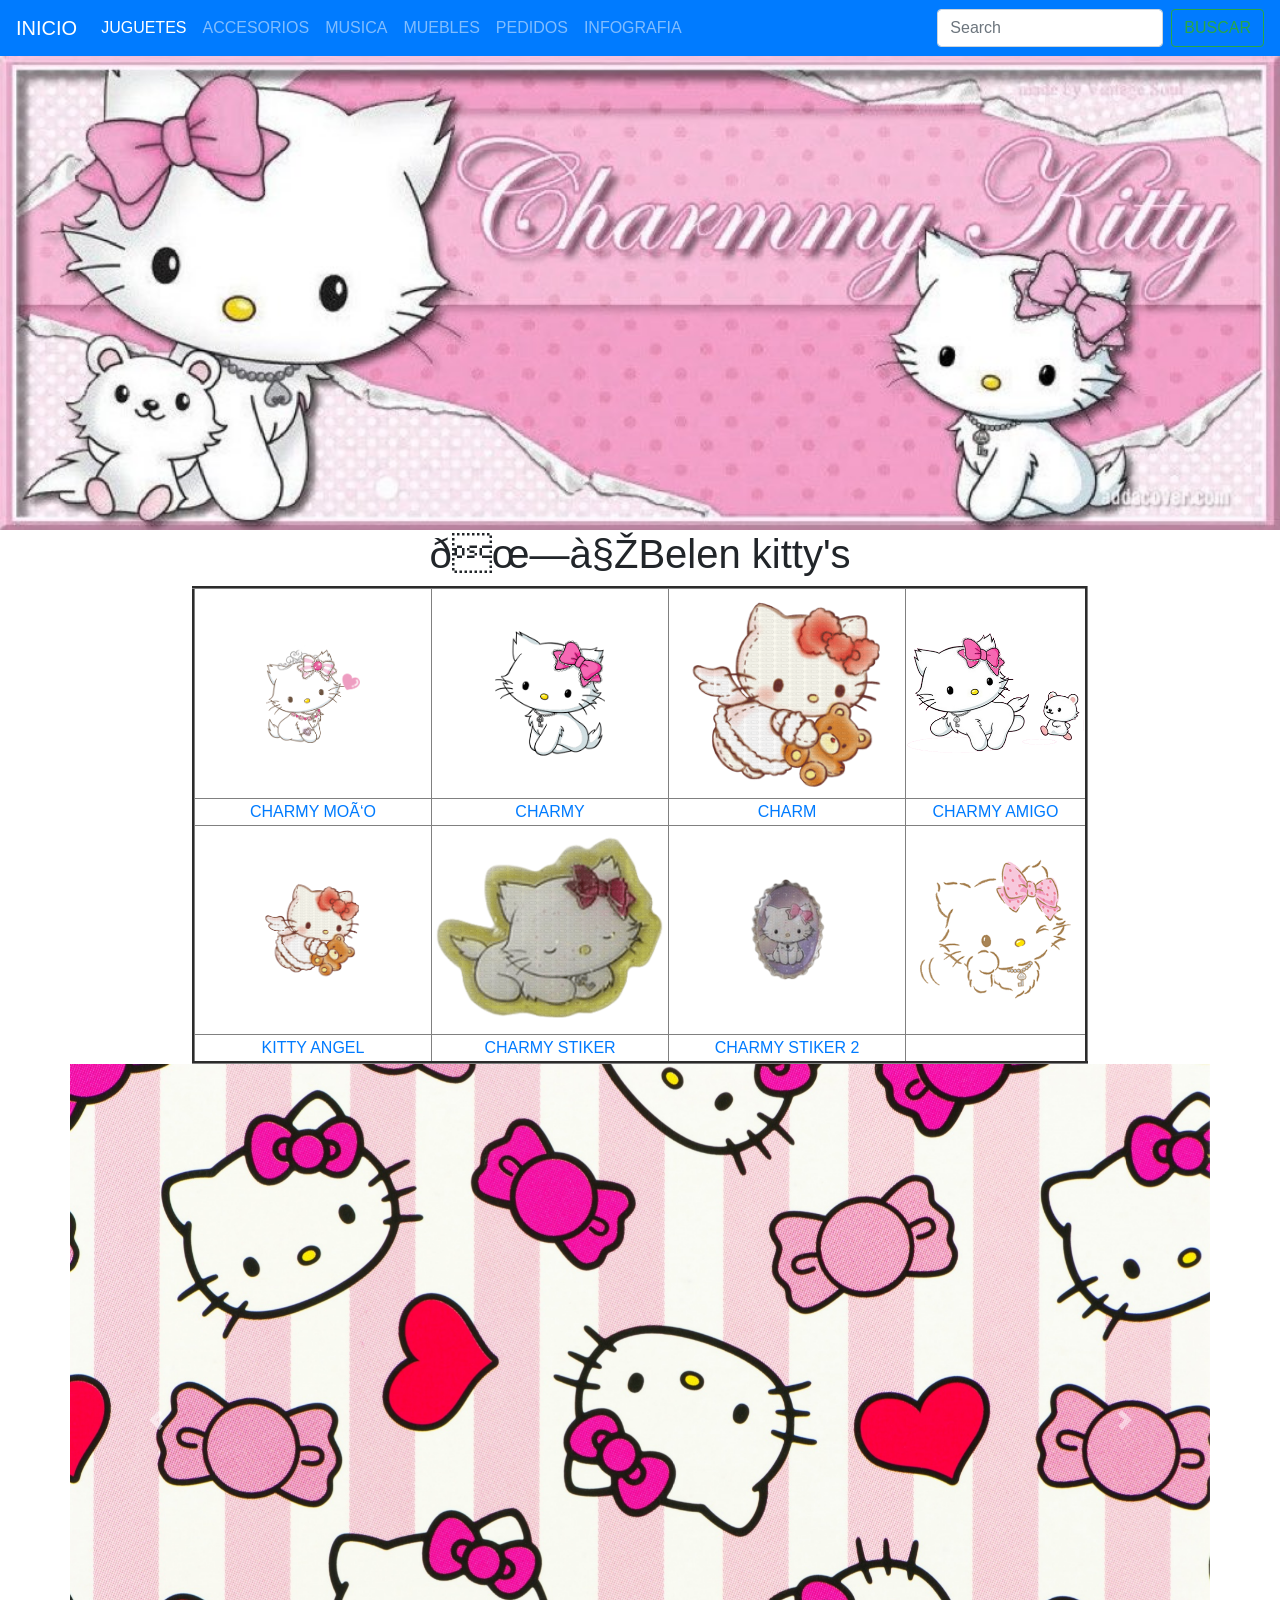
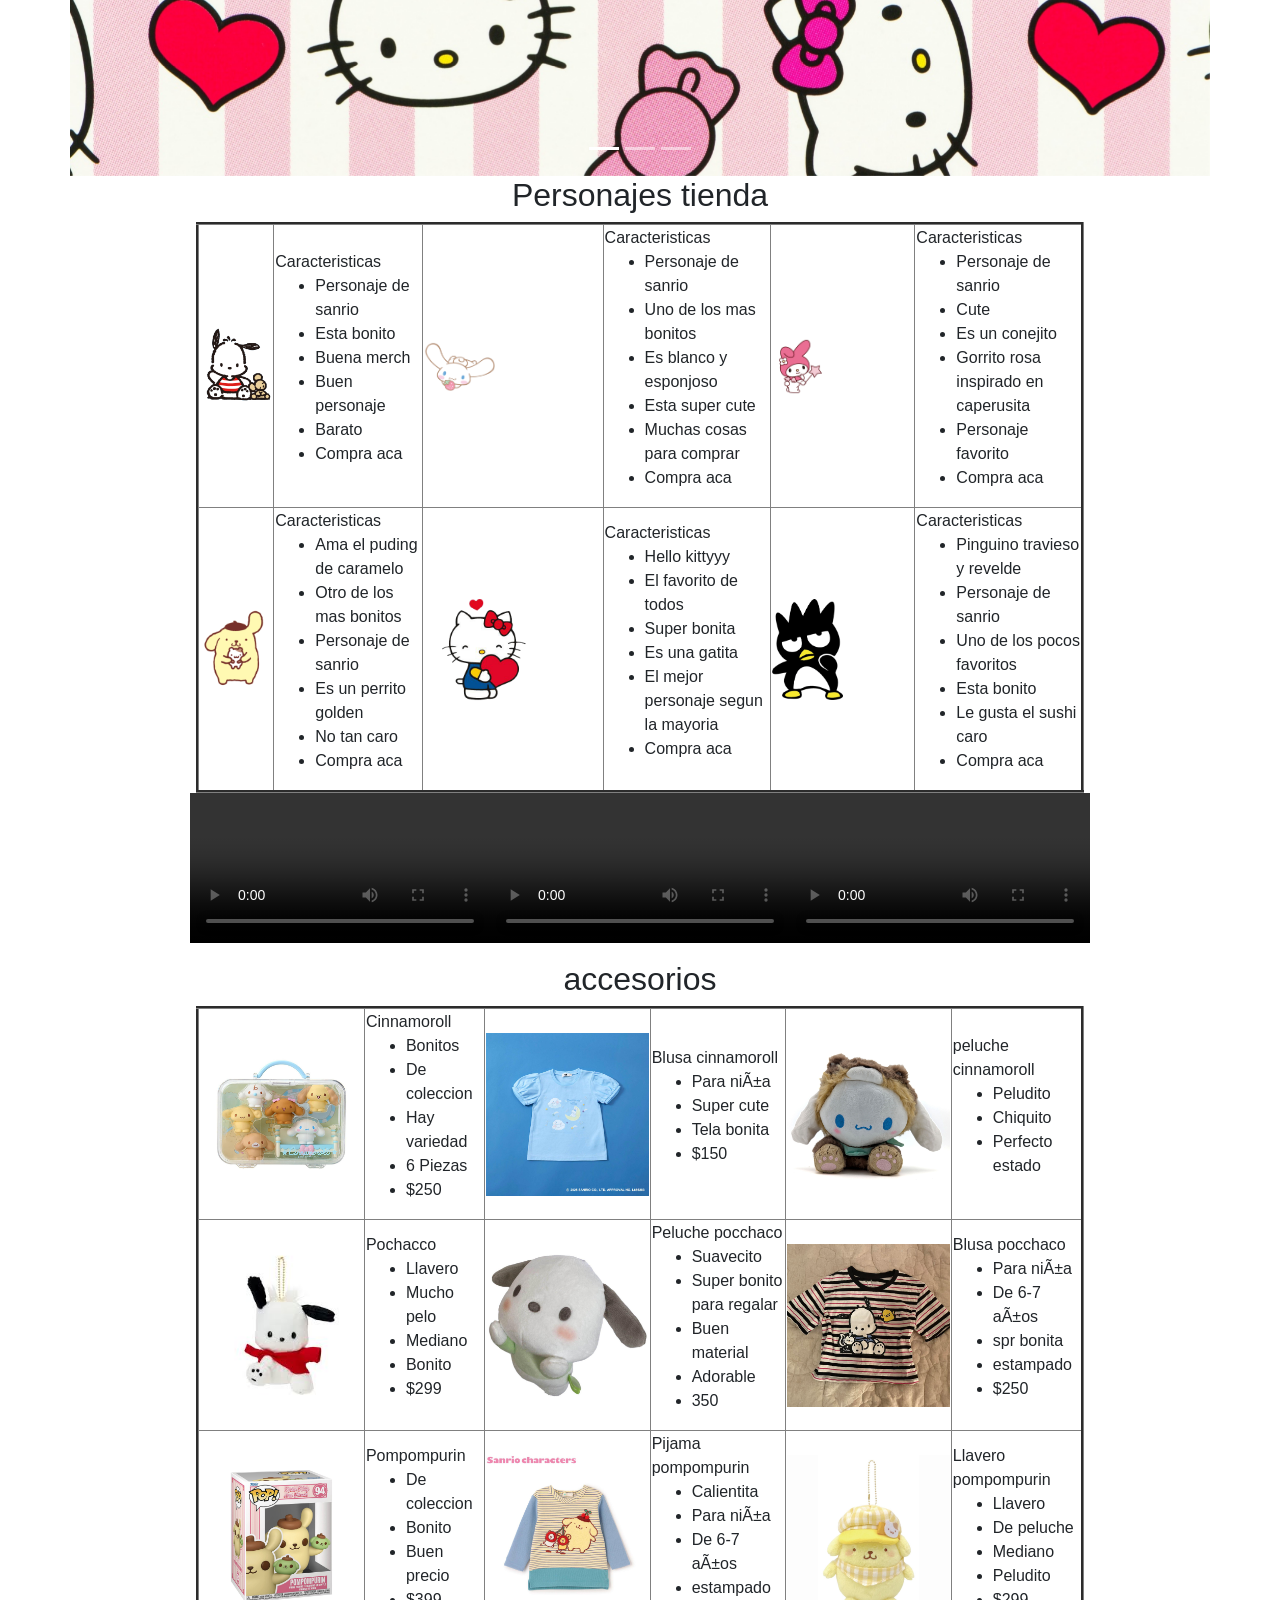
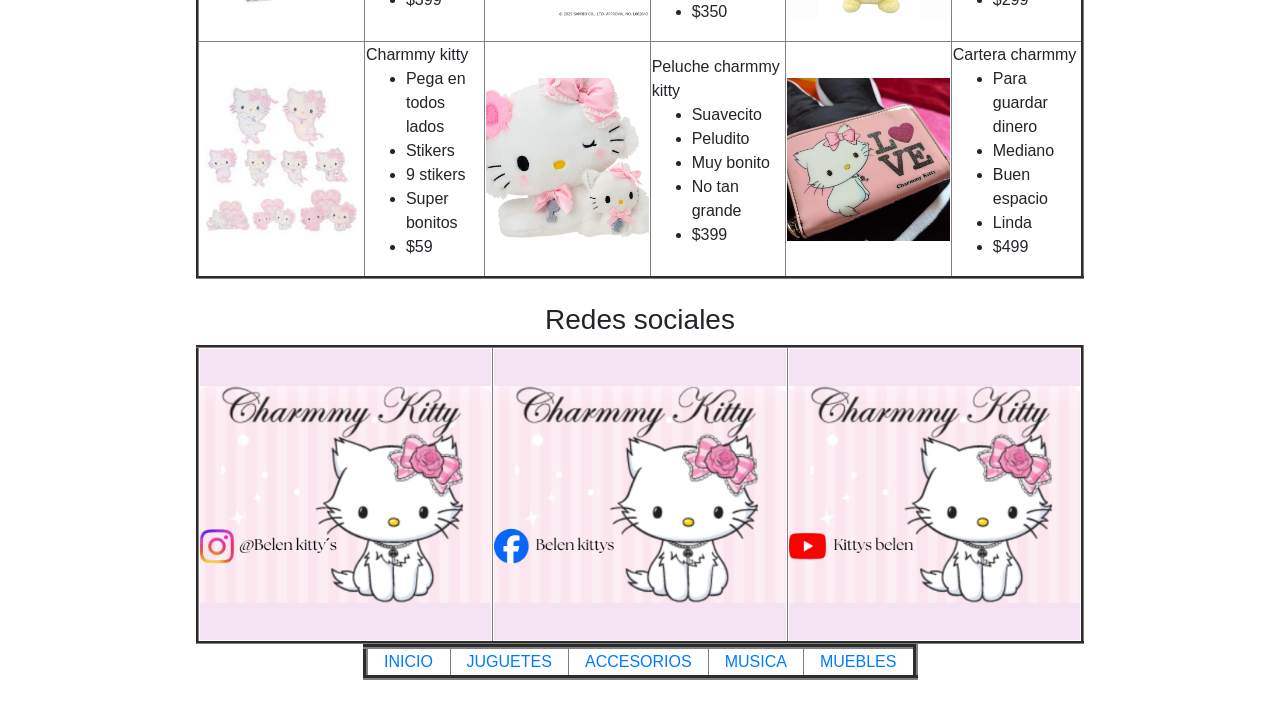
<file: index.html>
<!DOCTYPE html>
<html>
<head>
<title>Página Principal</title>
<link crossorigin="anonymous" href="https://stackpath.bootstrapcdn.com/bootstrap/4.4.1/css/bootstrap.min.css" integrity="sha384-Vkoo8x4CGsO3+Hhxv8T/Q5PaXtkKtu6ug5TOeNV6gBiFeWPGFN9MuhOf23Q9Ifjh" rel="stylesheet"/>
</head>
<body bgcolor="#F2E4EE" text="#D45DB2">
<nav class="navbar navbar-expand-lg navbar-dark bg-primary">
<a class="navbar-brand" href="index.html">INICIO</a>
<button aria-controls="navbarTogglerDemo02" aria-expanded="false" aria-label="Toggle navigation" class="navbar-toggler" data-target="#navbarTogglerDemo02" data-toggle="collapse" type="button">
<span class="navbar-toggler-icon"></span>
</button>
<div class="collapse navbar-collapse" id="navbarTogglerDemo02">
<ul class="navbar-nav mr-auto mt-2 mt-lg-0">
<li class="nav-item active">
<a class="nav-link" href="belenpag2.html">JUGUETES<span class="sr-only">(current)</span></a>
</li>
<li class="nav-item">
<a class="nav-link" href="belenpag3.html" tabindex="-1">ACCESORIOS</a>
</li>
<li class="nav-item">
<a class="nav-link" href="belenpag4.html" tabindex="-1">MUSICA</a>
</li>
<li class="nav-item">
<a class="nav-link" href="belenpag5.html" tabindex="-1">MUEBLES</a>
</li>
<li class="nav-item">
<a class="nav-link" href="Pedidos.html" tabindex="-1">PEDIDOS</a>
</li>
<li class="nav-item">
<a class="nav-link" href="BIOGRAFIA.html" tabindex="-1">INFOGRAFIA</a>
</li>
</ul>
<form class="form-inline my-2 my-lg-0">
<input class="form-control mr-sm-2" placeholder="Search" type="search"/>
<button class="btn btn-outline-success my-2 my-sm-0" type="submit">BUSCAR</button>
</form>
</div>
</nav>
<img align="MIDDLE" src="imagenes/banner.jpg" width="100%"/>
<h1 align="center">𝜗ৎBelen kitty's</h1>
<table align="center" border="3" width="70%">
<tr align="center">
<td><img src="imagenes/1.png" width="40%"/></td>
<td><img src="imagenes/2.png" width="50%"/></td>
<td><img src="imagenes/5.png" width="100%"/></td>
<td><img src="imagenes/4.png" width="100%"/></td>
</tr>
<tr align="center">
<td><a href="https://hellokitty.fandom.com/wiki/Charmmy_Kitty">CHARMY MOÑO</a><br/></td>
<td><a href="https://www.sanrio.com/collections/charmmy-kitty?srsltid=AfmBOoozWZD7r4HVa9t6Nlf4AFxfXhh6n1Ut1vNVABILTHOahBN1a3eO">CHARMY</a><br/></td>
<td><a href="https://es.wikipedia.org/wiki/Sanrio">CHARM</a><br/></td>
<td><a href="https://www.kawaii-limited.com/characters/charmmy-kitty">CHARMY AMIGO</a><br/></td>
</tr>
<tr align="center">
<td><img src="imagenes/5.png" width="50%"/></td>
<td><img height="40%" src="imagenes/6.png" width="100%"/></td>
<td><img src="imagenes/7.png" width="50%"/></td>
<td><img height="50%" src="imagenes/8.png" width="100%"/></td>
</tr>
<tr align="center">
<td><a href="https/www.sanrio.com/?srsltid=AfmBOooUIPTW45kMPkufbDUDHPlMR-BgNqu-3WZu9nBc5vIupoCgKsAY">KITTY ANGEL</a><br/></td>
<td><a href="https://www.sanrio.com.br/mx">CHARMY STIKER</a><br/></td>
<td><a href="https://www.miniso.com.mx/sanrio-hello-kitty">CHARMY STIKER 2</a><br/></td>
</tr></table></body>
</html>

<div class="container">
<div class="row">
<div class="carousel slide" data-ride="carousel" id="carouselExampleCaptions">
<ol class="carousel-indicators">
<li class="active" data-slide-to="0" data-target="#carouselExampleCaptions"></li>
<li data-slide-to="1" data-target="#carouselExampleCaptions"></li>
<li data-slide-to="2" data-target="#carouselExampleCaptions"></li>
</ol>
<div class="carousel-inner">
<div class="carousel-item active">
<img alt="..." class="d-block w-100" src="imagenes/foto1.jpg"/>
<div class="carousel-caption d-none d-md-block">
</div>
</div>
<div class="carousel-item">
<img alt="..." class="d-block w-100" src="imagenes/foto2.jpg"/>
<div class="carousel-caption d-none d-md-block">
</div>
</div>
<div class="carousel-item">
<img alt="..." class="d-block w-100" src="imagenes/foto3.jpg"/>
<div class="carousel-caption d-none d-md-block">
</div>
</div>
</div>
<a class="carousel-control-prev" data-slide="prev" href="#carouselExampleCaptions" role="button">
<span aria-hidden="true" class="carousel-control-prev-icon"></span>
<span class="sr-only">Previous</span>
</a>
<a class="carousel-control-next" data-slide="next" href="#carouselExampleCaptions" role="button">
<span aria-hidden="true" class="carousel-control-next-icon"></span>
<span class="sr-only">Next</span>
</a>
</div>
</div>
</div>
<div class="container">

<h2 align="center">Personajes tienda</h2>
<table align="center" border="3" width="80%">
<tr>
<td><img src="imagenes/9.png" width="100%"/></td>
<td>Caracteristicas
            <ul>
<li>Personaje de sanrio</li>
<li>Esta bonito</li>
<li>Buena merch</li>
<li>Buen personaje</li>
<li>Barato</li>
<li>Compra aca</li>
</ul>
</td>
<td><img src="imagenes/10.png" width="40%"/></td>
<td>Caracteristicas
            <ul>
<li>Personaje de sanrio</li>
<li>Uno de los mas bonitos</li>
<li>Es blanco y esponjoso</li>
<li>Esta super cute</li>
<li>Muchas cosas para comprar</li>
<li>Compra aca</li>
</ul>
</td>
<td><img src="imagenes/11.png" width="40%"/></td>
<td>Caracteristicas
            <ul>
<li>Personaje de sanrio</li>
<li>Cute</li>
<li>Es un conejito</li>
<li>Gorrito rosa inspirado en caperusita</li>
<li>Personaje favorito</li>
<li>Compra aca</li>
</ul>
</td>
</tr>
<tr>
<td><img src="imagenes/12.png" width="100%"/></td>
<td>Caracteristicas
            <ul>
<li>Ama el puding de caramelo</li>
<li>Otro de los mas bonitos</li>
<li>Personaje de sanrio</li>
<li>Es un perrito golden</li>
<li>No tan caro</li>
<li>Compra aca</li>
</ul>
</td>
<td><img src="imagenes/13.png" width="60%"/></td>
<td>Caracteristicas
            <ul>
<li>Hello kittyyy</li>
<li>El favorito de todos</li>
<li>Super bonita</li>
<li>Es una gatita</li>
<li>El mejor personaje segun la mayoria</li>
<li>Compra aca</li>
</ul>
</td>
<td><img src="imagenes/14.png" width="50%"/></td>
<td>Caracteristicas
            <ul>
<li>Pinguino travieso y revelde</li>
<li>Personaje de sanrio</li>
<li>Uno de los pocos favoritos</li>
<li>Esta bonito</li>
<li>Le gusta el sushi caro</li>
<li>Compra aca</li>
</ul>
</td>
</tr>
</table>
<h2 align="center">
<table align="center" border="3" width="80%">
<tr>
<video autoplay="" controls="" loop="" src="https://youtu.be/BSKMDCWa4zQ?si=DYqke9y5-xp6IQlh"></video>
<video autoplay="" controls="" loop="" src="https://youtu.be/5MIr4iqGcNw?si=4f85sB0sq1TS5FWn"></video>
<video autoplay="" controls="" loop="" src="https://youtu.be/UpnJv2K0alw?si=7wPwLSb2kv206qhi"></video>
</tr></table>

<h2 align="center">accesorios</h2>
<table align="center" border="3" width="80%">
<tr>
<td><img src="imagenes/29.jpg" width="100%"/></td>
<td> Cinnamoroll
         <ul>
<li>Bonitos</li>
<li>De coleccion</li>
<li>Hay variedad</li>
<li>6 Piezas</li>
<li>$250</li>
</ul>
</td>
<td><img src="imagenes/30.jpg" width="100%"/></td>
<td>Blusa cinnamoroll
         <ul>
<li>Para niña</li>
<li>Super cute</li>
<li>Tela bonita</li>
<li>$150</li>
</ul>
</td>
<td><img src="imagenes/31.jpg" width="100%"/></td>
<td>peluche cinnamoroll
         <ul>
<li>Peludito</li>
<li>Chiquito</li>
<li>Perfecto estado</li>
</ul>
</td>
</tr>
<tr>
<td><img src="imagenes/32.jpg" width="100%"/></td>
<td>Pochacco
        <ul>
<li>Llavero</li>
<li>Mucho pelo</li>
<li>Mediano</li>
<li>Bonito</li>
<li>$299</li>
</ul>
</td>
<td><img src="imagenes/33.jpg" width="100%"/></td>
<td>Peluche pocchaco
        <ul>
<li>Suavecito</li>
<li>Super bonito para regalar</li>
<li>Buen material</li>
<li>Adorable</li>
<li>350</li>
</ul>
</td>
<td><img src="imagenes/34.jpg" width="100%"/></td>
<td>Blusa pocchaco
        <ul>
<li>Para niña</li>
<li>De 6-7 años</li>
<li>spr bonita</li>
<li>estampado</li>
<li>$250</li>
</ul>
</td>
</tr>
<tr>
<td><img src="imagenes/35.jpg" width="100%"/></td>
<td>Pompompurin
        <ul>
<li>De coleccion</li>
<li>Bonito</li>
<li>Buen precio</li>
<li>$399</li>
</ul>
</td>
<td><img src="imagenes/36.jpg" width="100%"/></td>
<td>Pijama pompompurin
        <ul>
<li>Calientita</li>
<li>Para niña</li>
<li>De 6-7 años</li>
<li>estampado</li>
<li>$350</li>
</ul>
</td>
<td><img src="imagenes/37.jpg" width="100%"/></td>
<td>Llavero pompompurin
        <ul>
<li>Llavero</li>
<li>De peluche</li>
<li>Mediano</li>
<li>Peludito</li>
<li>$299</li>
</ul>
</td>
</tr>
<tr>
<td><img src="imagenes/38.jpg" width="100%"/></td>
<td>Charmmy kitty
        <ul>
<li>Pega en todos lados</li>
<li>Stikers</li>
<li>9 stikers</li>
<li>Super bonitos</li>
<li>$59</li>
</ul>
</td>
<td><img src="imagenes/39.jpg" width="100%"/></td>
<td>Peluche charmmy kitty
        <ul>
<li>Suavecito</li>
<li>Peludito</li>
<li>Muy bonito</li>
<li>No tan grande</li>
<li>$399</li>
</ul></td>
<td><img src="imagenes/40.jpg" width="100%"/></td>
<td>Cartera charmmy
        <ul>
<li>Para guardar dinero</li>
<li>Mediano</li>
<li>Buen espacio</li>
<li>Linda</li>
<li>$499</li>
</ul>
</td>
</tr>
</table><br/>
<h3 align="center"> Redes sociales </h3>
<table align="center" border="3" width="80%">
<tr>
<td><a href="https://www.instagram.com/hellokitty/"><img src="imagenes/ig kkitty.jpg" width="100%"/></a></td>
<td><a href="https://www.facebook.com/HelloKittyMexico/?locale=es_LA"><img src="imagenes/fb k.jpg" width="100%"/></a></td>
<td><a href="https://www.youtube.com/@HelloKittyandFriends"><img src="imagenes/yt k.jpg" width="100%"/></a></td>
</tr>
</table>
<script crossorigin="anonymous" integrity="sha384-J6qa4849blE2+poT4WnyKhv5vZF5SrPo0iEjwBvKU7imGFAV0wwj1yYfoRSJoZ+n" src="https://code.jquery.com/jquery-3.4.1.slim.min.js"></script>
<script crossorigin="anonymous" integrity="sha384-Q6E9RHvbIyZFJoft+2mJbHaEWldlvI9IOYy5n3zV9zzTtmI3UksdQRVvoxMfooAo" src="https://cdn.jsdelivr.net/npm/popper.js@1.16.0/dist/umd/popper.min.js"></script>
<script crossorigin="anonymous" integrity="sha384-wfSDF2E50Y2D1uUdj0O3uMBJnjuUD4Ih7YwaYd1iqfktj0Uod8GCExl3Og8ifwB6" src="https://stackpath.bootstrapcdn.com/bootstrap/4.4.1/js/bootstrap.min.js"></script>
<table align="center" border="5" width="50%">
<tr align="center">
<td width="10%"><a href="index.html">INICIO</a></td>
<td width="10%"><a href="belenpag2.html">JUGUETES</a></td>
<td width="10%"><a href="belenpag3.html">ACCESORIOS</a></td>
<td width="10%"><a href="belenpag4.html">MUSICA</a></td>
<td width="10%"><a href="belenpag5.html">MUEBLES</a></td>
</tr>
</table><br/>


</div>
</file>
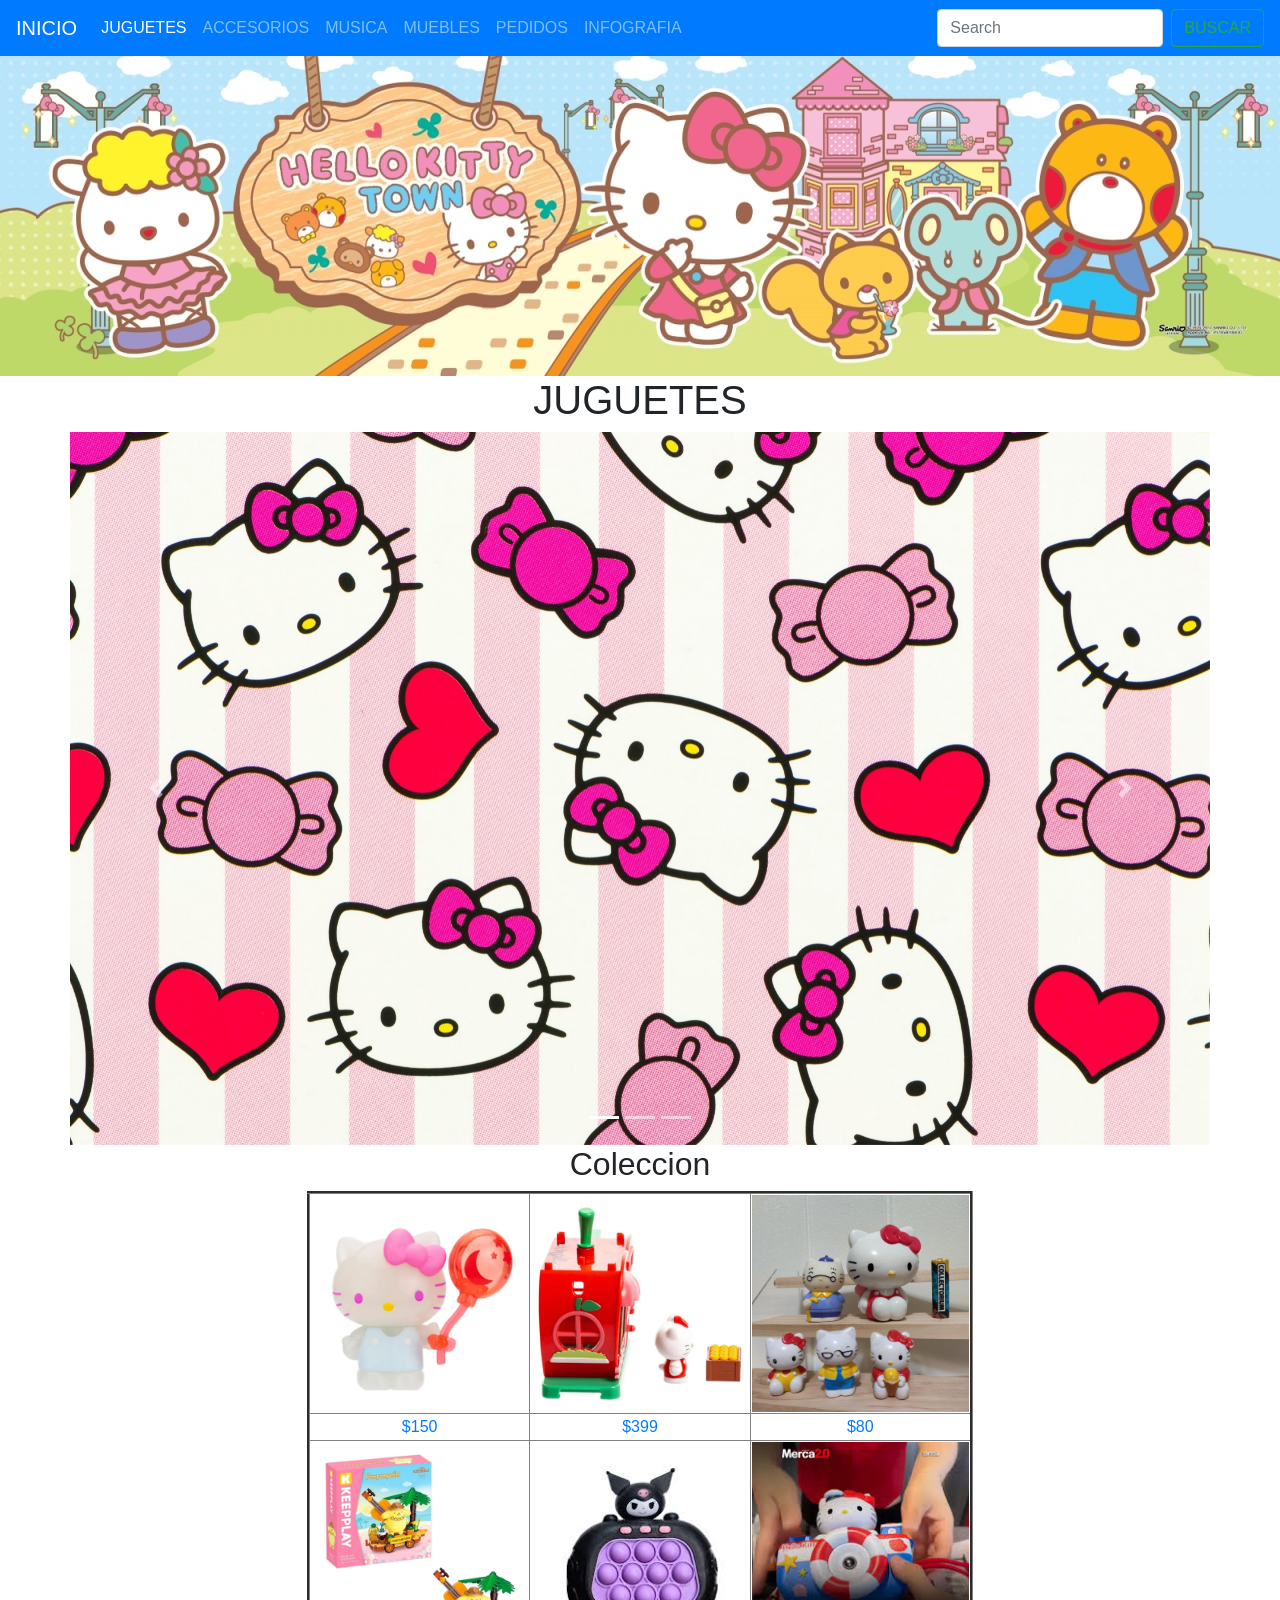
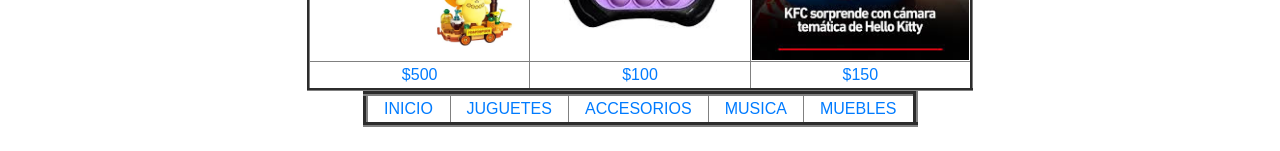
<file: belenpag2.html>
<!DOCTYPE html>
<!DOCTYPE html>

<html>
<head>
<title>belenpag2</title>
<link crossorigin="anonymous" href="https://stackpath.bootstrapcdn.com/bootstrap/4.4.1/css/bootstrap.min.css" integrity="sha384-Vkoo8x4CGsO3+Hhxv8T/Q5PaXtkKtu6ug5TOeNV6gBiFeWPGFN9MuhOf23Q9Ifjh" rel="stylesheet"/>
</head>
<body>
<nav class="navbar navbar-expand-lg navbar-dark bg-primary">
<a class="navbar-brand" href="index.html">INICIO</a>
<button aria-controls="navbarTogglerDemo02" aria-expanded="false" aria-label="Toggle navigation" class="navbar-toggler" data-target="#navbarTogglerDemo02" data-toggle="collapse" type="button">
<span class="navbar-toggler-icon"></span>
</button>
<div class="collapse navbar-collapse" id="navbarTogglerDemo02">
<ul class="navbar-nav mr-auto mt-2 mt-lg-0">
<li class="nav-item active">
<a class="nav-link" href="belenpag2.html">JUGUETES<span class="sr-only">(current)</span></a>
</li>
<li class="nav-item">
<a class="nav-link" href="belenpag3.html" tabindex="-1">ACCESORIOS</a>
</li>
<li class="nav-item">
<a class="nav-link" href="belenpag4.html" tabindex="-1">MUSICA</a>
</li>
<li class="nav-item">
<a class="nav-link" href="belenpag5.html" tabindex="-1">MUEBLES</a>
</li>
<li class="nav-item">
<a class="nav-link" href="Pedidos.html" tabindex="-1">PEDIDOS</a>
</li>
<li class="nav-item">
<a class="nav-link" href="BIOGRAFIA.html" tabindex="-1">INFOGRAFIA</a>
</li>
</ul>
<form class="form-inline my-2 my-lg-0">
<input class="form-control mr-sm-2" placeholder="Search" type="search"/>
<button class="btn btn-outline-success my-2 my-sm-0" type="submit">BUSCAR</button>
</form>
</div>
</nav>
<img align="MIDDLE" src="imagenes/banner2.jpg" width="100%"/>
<h1 align="center">JUGUETES</h1>
<script crossorigin="anonymous" integrity="sha384-J6qa4849blE2+poT4WnyKhv5vZF5SrPo0iEjwBvKU7imGFAV0wwj1yYfoRSJoZ+n" src="https://code.jquery.com/jquery-3.4.1.slim.min.js"></script>
<script crossorigin="anonymous" integrity="sha384-Q6E9RHvbIyZFJoft+2mJbHaEWldlvI9IOYy5n3zV9zzTtmI3UksdQRVvoxMfooAo" src="https://cdn.jsdelivr.net/npm/popper.js@1.16.0/dist/umd/popper.min.js"></script>
<script crossorigin="anonymous" integrity="sha384-wfSDF2E50Y2D1uUdj0O3uMBJnjuUD4Ih7YwaYd1iqfktj0Uod8GCExl3Og8ifwB6" src="https://stackpath.bootstrapcdn.com/bootstrap/4.4.1/js/bootstrap.min.js"></script>
<div class="container">
<div class="row">
<div class="carousel slide" data-ride="carousel" id="carouselExampleCaptions">
<ol class="carousel-indicators">
<li class="active" data-slide-to="0" data-target="#carouselExampleCaptions"></li>
<li data-slide-to="1" data-target="#carouselExampleCaptions"></li>
<li data-slide-to="2" data-target="#carouselExampleCaptions"></li>
</ol>
<div class="carousel-inner">
<div class="carousel-item active">
<img alt="..." class="d-block w-100" src="imagenes/foto1.jpg"/>
<div class="carousel-caption d-none d-md-block">
</div>
</div>
<div class="carousel-item">
<img alt="..." class="d-block w-100" src="imagenes/foto2.jpg"/>
<div class="carousel-caption d-none d-md-block">
</div>
</div>
<div class="carousel-item">
<img alt="..." class="d-block w-100" src="imagenes/foto3.jpg"/>
<div class="carousel-caption d-none d-md-block">
</div>
</div>
</div>
<a class="carousel-control-prev" data-slide="prev" href="#carouselExampleCaptions" role="button">
<span aria-hidden="true" class="carousel-control-prev-icon"></span>
<span class="sr-only">Previous</span>
</a>
<a class="carousel-control-next" data-slide="next" href="#carouselExampleCaptions" role="button">
<span aria-hidden="true" class="carousel-control-next-icon"></span>
<span class="sr-only">Next</span>
</a>
</div>
</div>
</div>
<div class="container">

<h2 align="center">Coleccion</h2>
<table align="center" border="3" width="60%">
<tr>
<td><img src="imagenes/juguete1.jpg" width="100%"/></td>
<td><img src="imagenes/juguete2.jpg" width="100%"/></td>
<td><img src="imagenes/juguete3.jpg" width="100%"/></td>
<tr align="center">
<td><a href="">$150</a><br/></td>
<td><a href="">$399</a><br/></td>
<td><a href="">$80</a><br/></td>
</tr>
<tr>
<td><img src="imagenes/juguete4.jpg" width="100%"/></td>
<td><img src="imagenes/juguete5.jpg" width="100%"/></td>
<td><img src="imagenes/juguete6.jpg" width="100%"/></td>
<tr align="center">
<td><a href="">$500</a><br/></td>
<td><a href="">$100</a><br/></td>
<td><a href="">$150</a><br/></td>
</tr>
</tr>
</tr></table>
<table align="center" border="5" width="50%">
<tr align="center">
<td width="10%"><a href="index.html">INICIO</a></td>
<td width="10%"><a href="belenpag2.html">JUGUETES</a></td>
<td width="10%"><a href="belenpag3.html">ACCESORIOS</a></td>
<td width="10%"><a href="belenpag4.html">MUSICA</a></td>
<td width="10%"><a href="belenpag5.html">MUEBLES</a></td>
</tr>
</table><br/>
</div></body>
</html>
</file>
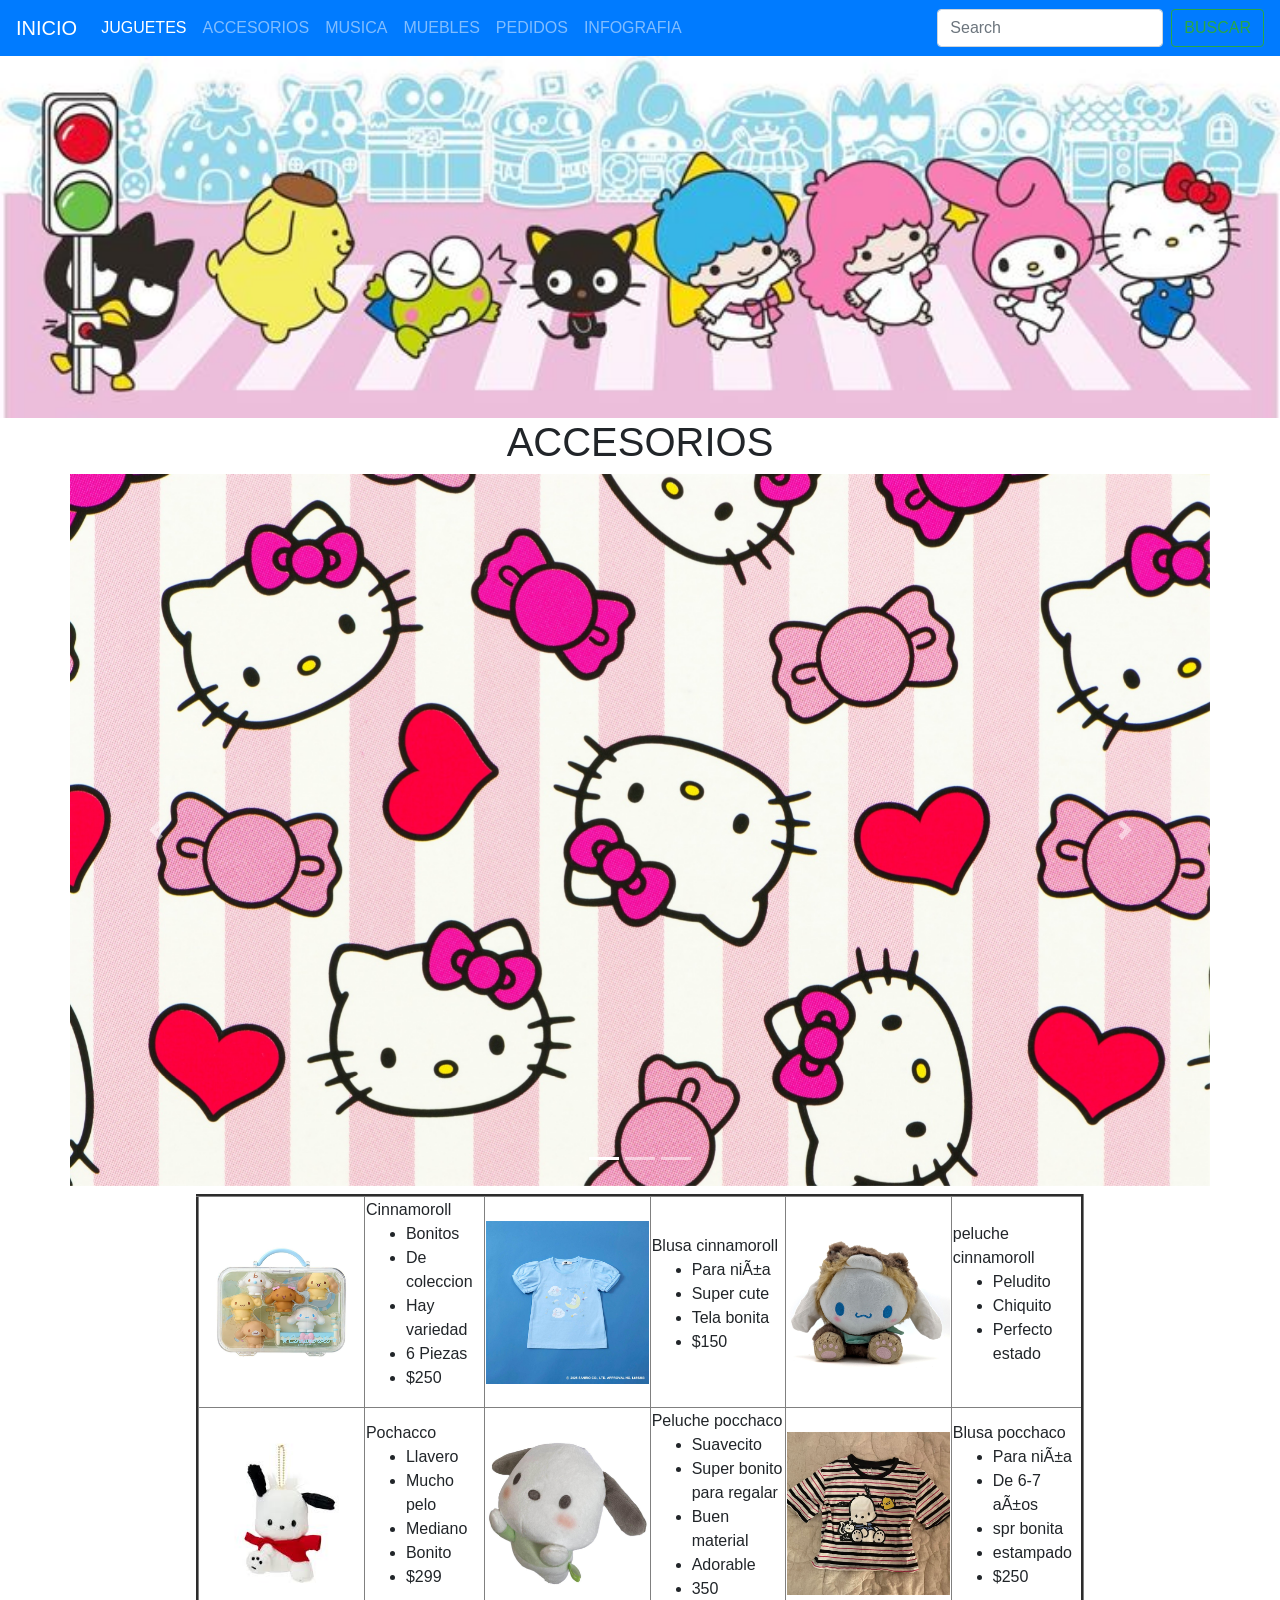
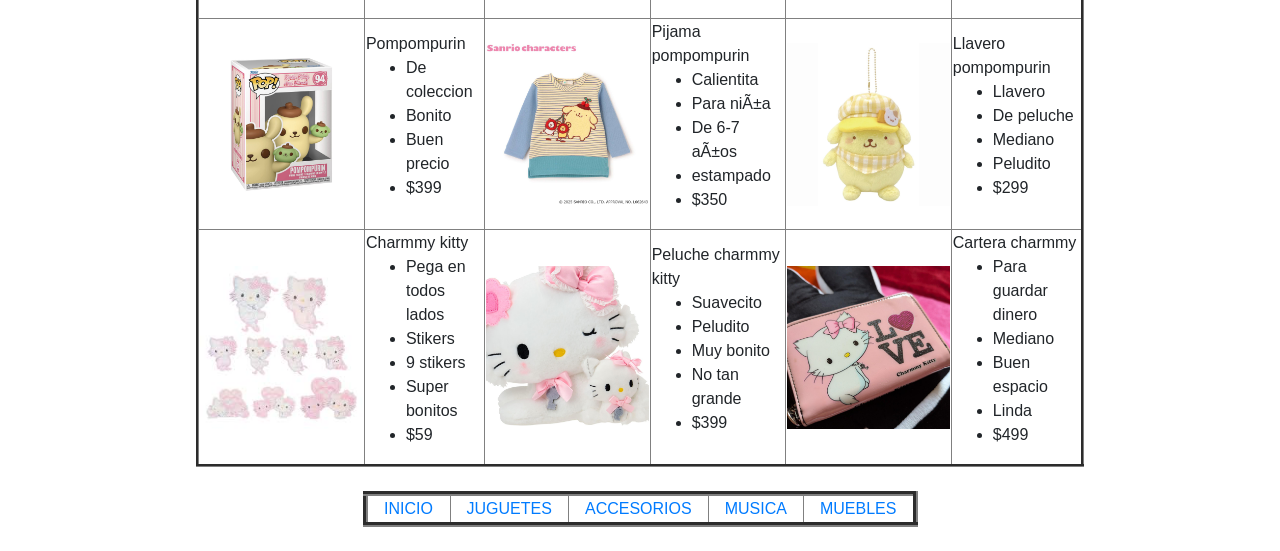
<file: belenpag3.html>
<!DOCTYPE html>
<!DOCTYPE html>

<html>
<head>
<title>belenpag3</title>
<link crossorigin="anonymous" href="https://stackpath.bootstrapcdn.com/bootstrap/4.4.1/css/bootstrap.min.css" integrity="sha384-Vkoo8x4CGsO3+Hhxv8T/Q5PaXtkKtu6ug5TOeNV6gBiFeWPGFN9MuhOf23Q9Ifjh" rel="stylesheet"/>
</head>
<body>
<nav class="navbar navbar-expand-lg navbar-dark bg-primary">
<a class="navbar-brand" href="index.html">INICIO</a>
<button aria-controls="navbarTogglerDemo02" aria-expanded="false" aria-label="Toggle navigation" class="navbar-toggler" data-target="#navbarTogglerDemo02" data-toggle="collapse" type="button">
<span class="navbar-toggler-icon"></span>
</button>
<div class="collapse navbar-collapse" id="navbarTogglerDemo02">
<ul class="navbar-nav mr-auto mt-2 mt-lg-0">
<li class="nav-item active">
<a class="nav-link" href="belenpag2.html">JUGUETES<span class="sr-only">(current)</span></a>
</li>
<li class="nav-item">
<a class="nav-link" href="belenpag3.html" tabindex="-1">ACCESORIOS</a>
</li>
<li class="nav-item">
<a class="nav-link" href="belenpag4.html" tabindex="-1">MUSICA</a>
</li>
<li class="nav-item">
<a class="nav-link" href="belenpag5.html" tabindex="-1">MUEBLES</a>
</li>
<li class="nav-item">
<a class="nav-link" href="Pedidos.html" tabindex="-1">PEDIDOS</a>
</li>
<li class="nav-item">
<a class="nav-link" href="BIOGRAFIA.html" tabindex="-1">INFOGRAFIA</a>
</li>
</ul>
<form class="form-inline my-2 my-lg-0">
<input class="form-control mr-sm-2" placeholder="Search" type="search"/>
<button class="btn btn-outline-success my-2 my-sm-0" type="submit">BUSCAR</button>
</form>
</div>
</nav>
<img align="MIDDLE" src="imagenes/banner3.jpg" width="100%"/>
<h1 align="center">ACCESORIOS</h1>
<script crossorigin="anonymous" integrity="sha384-J6qa4849blE2+poT4WnyKhv5vZF5SrPo0iEjwBvKU7imGFAV0wwj1yYfoRSJoZ+n" src="https://code.jquery.com/jquery-3.4.1.slim.min.js"></script>
<script crossorigin="anonymous" integrity="sha384-Q6E9RHvbIyZFJoft+2mJbHaEWldlvI9IOYy5n3zV9zzTtmI3UksdQRVvoxMfooAo" src="https://cdn.jsdelivr.net/npm/popper.js@1.16.0/dist/umd/popper.min.js"></script>
<script crossorigin="anonymous" integrity="sha384-wfSDF2E50Y2D1uUdj0O3uMBJnjuUD4Ih7YwaYd1iqfktj0Uod8GCExl3Og8ifwB6" src="https://stackpath.bootstrapcdn.com/bootstrap/4.4.1/js/bootstrap.min.js"></script>
<div class="container">
<div class="row">
<div class="carousel slide" data-ride="carousel" id="carouselExampleCaptions">
<ol class="carousel-indicators">
<li class="active" data-slide-to="0" data-target="#carouselExampleCaptions"></li>
<li data-slide-to="1" data-target="#carouselExampleCaptions"></li>
<li data-slide-to="2" data-target="#carouselExampleCaptions"></li>
</ol>
<div class="carousel-inner">
<div class="carousel-item active">
<img alt="..." class="d-block w-100" src="imagenes/foto1.jpg"/>
<div class="carousel-caption d-none d-md-block">
</div>
</div>
<div class="carousel-item">
<img alt="..." class="d-block w-100" src="imagenes/foto2.jpg"/>
<div class="carousel-caption d-none d-md-block">
</div>
</div>
<div class="carousel-item">
<img alt="..." class="d-block w-100" src="imagenes/foto3.jpg"/>
<div class="carousel-caption d-none d-md-block">
</div>
</div>
</div>
<a class="carousel-control-prev" data-slide="prev" href="#carouselExampleCaptions" role="button">
<span aria-hidden="true" class="carousel-control-prev-icon"></span>
<span class="sr-only">Previous</span>
</a>
<a class="carousel-control-next" data-slide="next" href="#carouselExampleCaptions" role="button">
<span aria-hidden="true" class="carousel-control-next-icon"></span>
<span class="sr-only">Next</span>
</a>
</div>
</div>
</div>
<div class="container">

<h1 align="center"> </h1>

<table align="center" border="3" width="80%">
<tr>
<td><img src="imagenes/29.jpg" width="100%"/></td>
<td> Cinnamoroll
         <ul>
<li>Bonitos</li>
<li>De coleccion</li>
<li>Hay variedad</li>
<li>6 Piezas</li>
<li>$250</li>
</ul>
</td>
<td><img src="imagenes/30.jpg" width="100%"/></td>
<td>Blusa cinnamoroll
         <ul>
<li>Para niña</li>
<li>Super cute</li>
<li>Tela bonita</li>
<li>$150</li>
</ul>
</td>
<td><img src="imagenes/31.jpg" width="100%"/></td>
<td>peluche cinnamoroll
         <ul>
<li>Peludito</li>
<li>Chiquito</li>
<li>Perfecto estado</li>
</ul>
</td>
</tr>
<tr>
<td><img src="imagenes/32.jpg" width="100%"/></td>
<td>Pochacco
        <ul>
<li>Llavero</li>
<li>Mucho pelo</li>
<li>Mediano</li>
<li>Bonito</li>
<li>$299</li>
</ul>
</td>
<td><img src="imagenes/33.jpg" width="100%"/></td>
<td>Peluche pocchaco
        <ul>
<li>Suavecito</li>
<li>Super bonito para regalar</li>
<li>Buen material</li>
<li>Adorable</li>
<li>350</li>
</ul>
</td>
<td><img src="imagenes/34.jpg" width="100%"/></td>
<td>Blusa pocchaco
        <ul>
<li>Para niña</li>
<li>De 6-7 años</li>
<li>spr bonita</li>
<li>estampado</li>
<li>$250</li>
</ul>
</td>
</tr>
<tr>
<td><img src="imagenes/35.jpg" width="100%"/></td>
<td>Pompompurin
        <ul>
<li>De coleccion</li>
<li>Bonito</li>
<li>Buen precio</li>
<li>$399</li>
</ul>
</td>
<td><img src="imagenes/36.jpg" width="100%"/></td>
<td>Pijama pompompurin
        <ul>
<li>Calientita</li>
<li>Para niña</li>
<li>De 6-7 años</li>
<li>estampado</li>
<li>$350</li>
</ul>
</td>
<td><img src="imagenes/37.jpg" width="100%"/></td>
<td>Llavero pompompurin
        <ul>
<li>Llavero</li>
<li>De peluche</li>
<li>Mediano</li>
<li>Peludito</li>
<li>$299</li>
</ul>
</td>
</tr>
<tr>
<td><img src="imagenes/38.jpg" width="100%"/></td>
<td>Charmmy kitty
        <ul>
<li>Pega en todos lados</li>
<li>Stikers</li>
<li>9 stikers</li>
<li>Super bonitos</li>
<li>$59</li>
</ul>
</td>
<td><img src="imagenes/39.jpg" width="100%"/></td>
<td>Peluche charmmy kitty
        <ul>
<li>Suavecito</li>
<li>Peludito</li>
<li>Muy bonito</li>
<li>No tan grande</li>
<li>$399</li>
</ul></td>
<td><img src="imagenes/40.jpg" width="100%"/></td>
<td>Cartera charmmy
        <ul>
<li>Para guardar dinero</li>
<li>Mediano</li>
<li>Buen espacio</li>
<li>Linda</li>
<li>$499</li>
</ul>
</td>
</tr>
</table><br/>
<table align="center" border="5" width="50%">
<tr align="center">
<td width="10%"><a href="index.html">INICIO</a></td>
<td width="10%"><a href="belenpag2.html">JUGUETES</a></td>
<td width="10%"><a href="belenpag3.html">ACCESORIOS</a></td>
<td width="10%"><a href="belenpag4.html">MUSICA</a></td>
<td width="10%"><a href="belenpag5.html">MUEBLES</a></td>
</tr>
</table><br/>
</div></body>
</html>
</file>
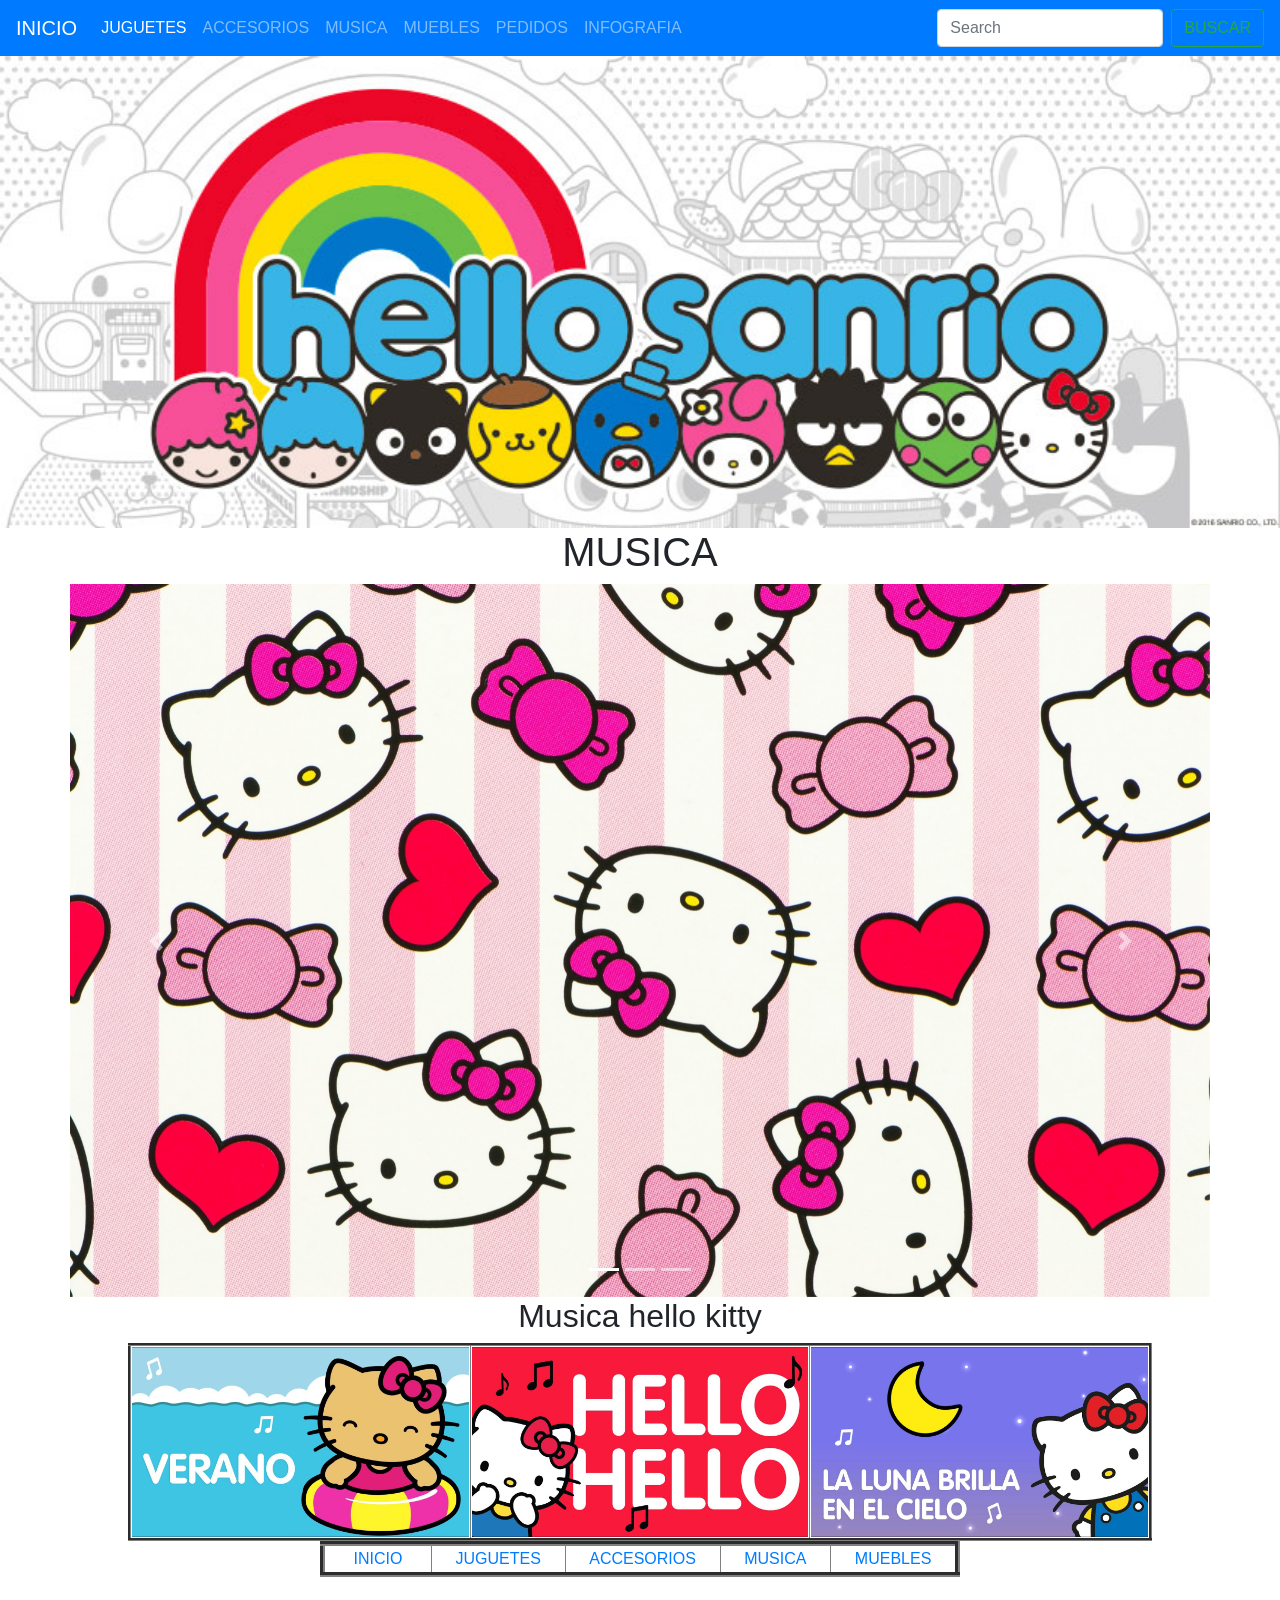
<file: belenpag4.html>
<!DOCTYPE html>
<!DOCTYPE html>

<html>
<head>
<title>belenpag4</title>
<link crossorigin="anonymous" href="https://stackpath.bootstrapcdn.com/bootstrap/4.4.1/css/bootstrap.min.css" integrity="sha384-Vkoo8x4CGsO3+Hhxv8T/Q5PaXtkKtu6ug5TOeNV6gBiFeWPGFN9MuhOf23Q9Ifjh" rel="stylesheet"/>
</head>
<body>
<nav class="navbar navbar-expand-lg navbar-dark bg-primary">
<a class="navbar-brand" href="index.html">INICIO</a>
<button aria-controls="navbarTogglerDemo02" aria-expanded="false" aria-label="Toggle navigation" class="navbar-toggler" data-target="#navbarTogglerDemo02" data-toggle="collapse" type="button">
<span class="navbar-toggler-icon"></span>
</button>
<div class="collapse navbar-collapse" id="navbarTogglerDemo02">
<ul class="navbar-nav mr-auto mt-2 mt-lg-0">
<li class="nav-item active">
<a class="nav-link" href="belenpag2.html">JUGUETES<span class="sr-only">(current)</span></a>
</li>
<li class="nav-item">
<a class="nav-link" href="belenpag3.html" tabindex="-1">ACCESORIOS</a>
</li>
<li class="nav-item">
<a class="nav-link" href="belenpag4.html" tabindex="-1">MUSICA</a>
</li>
<li class="nav-item">
<a class="nav-link" href="belenpag5.html" tabindex="-1">MUEBLES</a>
</li>
<li class="nav-item">
<a class="nav-link" href="Pedidos.html" tabindex="-1">PEDIDOS</a>
</li>
<li class="nav-item">
<a class="nav-link" href="BIOGRAFIA.html" tabindex="-1">INFOGRAFIA</a>
</li>
</ul>
<form class="form-inline my-2 my-lg-0">
<input class="form-control mr-sm-2" placeholder="Search" type="search"/>
<button class="btn btn-outline-success my-2 my-sm-0" type="submit">BUSCAR</button>
</form>
</div>
</nav>
<img align="MIDDLE" src="imagenes/banner4.jpg" width="100%"/>
<h1 align="center">MUSICA</h1>
<script crossorigin="anonymous" integrity="sha384-J6qa4849blE2+poT4WnyKhv5vZF5SrPo0iEjwBvKU7imGFAV0wwj1yYfoRSJoZ+n" src="https://code.jquery.com/jquery-3.4.1.slim.min.js"></script>
<script crossorigin="anonymous" integrity="sha384-Q6E9RHvbIyZFJoft+2mJbHaEWldlvI9IOYy5n3zV9zzTtmI3UksdQRVvoxMfooAo" src="https://cdn.jsdelivr.net/npm/popper.js@1.16.0/dist/umd/popper.min.js"></script>
<script crossorigin="anonymous" integrity="sha384-wfSDF2E50Y2D1uUdj0O3uMBJnjuUD4Ih7YwaYd1iqfktj0Uod8GCExl3Og8ifwB6" src="https://stackpath.bootstrapcdn.com/bootstrap/4.4.1/js/bootstrap.min.js"></script>
<div class="container">
<div class="row">
<div class="carousel slide" data-ride="carousel" id="carouselExampleCaptions">
<ol class="carousel-indicators">
<li class="active" data-slide-to="0" data-target="#carouselExampleCaptions"></li>
<li data-slide-to="1" data-target="#carouselExampleCaptions"></li>
<li data-slide-to="2" data-target="#carouselExampleCaptions"></li>
</ol>
<div class="carousel-inner">
<div class="carousel-item active">
<img alt="..." class="d-block w-100" src="imagenes/foto1.jpg"/>
<div class="carousel-caption d-none d-md-block">
</div>
</div>
<div class="carousel-item">
<img alt="..." class="d-block w-100" src="imagenes/foto2.jpg"/>
<div class="carousel-caption d-none d-md-block">
</div>
</div>
<div class="carousel-item">
<img alt="..." class="d-block w-100" src="imagenes/foto3.jpg"/>
<div class="carousel-caption d-none d-md-block">
</div>
</div>
</div>
<a class="carousel-control-prev" data-slide="prev" href="#carouselExampleCaptions" role="button">
<span aria-hidden="true" class="carousel-control-prev-icon"></span>
<span class="sr-only">Previous</span>
</a>
<a class="carousel-control-next" data-slide="next" href="#carouselExampleCaptions" role="button">
<span aria-hidden="true" class="carousel-control-next-icon"></span>
<span class="sr-only">Next</span>
</a>
</div>
</div>
</div>


<h2 align="center">Musica hello kitty</h2>
<table align="center" border="3" width="80%">
<tr>
<td><img src="imagenes/26.jpg" width="100%"/></td>
<td><img src="imagenes/27.jpg" width="100%"/></td>
<td><img src="imagenes/28.jpg" width="100%"/></td>
</tr></table>
<table align="center" border="5" width="50%">
<tr align="center">
<td width="10%"><a href="index.html">INICIO</a></td>
<td width="10%"><a href="belenpag2.html">JUGUETES</a></td>
<td width="10%"><a href="belenpag3.html">ACCESORIOS</a></td>
<td width="10%"><a href="belenpag4.html">MUSICA</a></td>
<td width="10%"><a href="belenpag5.html">MUEBLES</a></td>
</tr>
</table><br/>
</div></body>
</html>
</file>
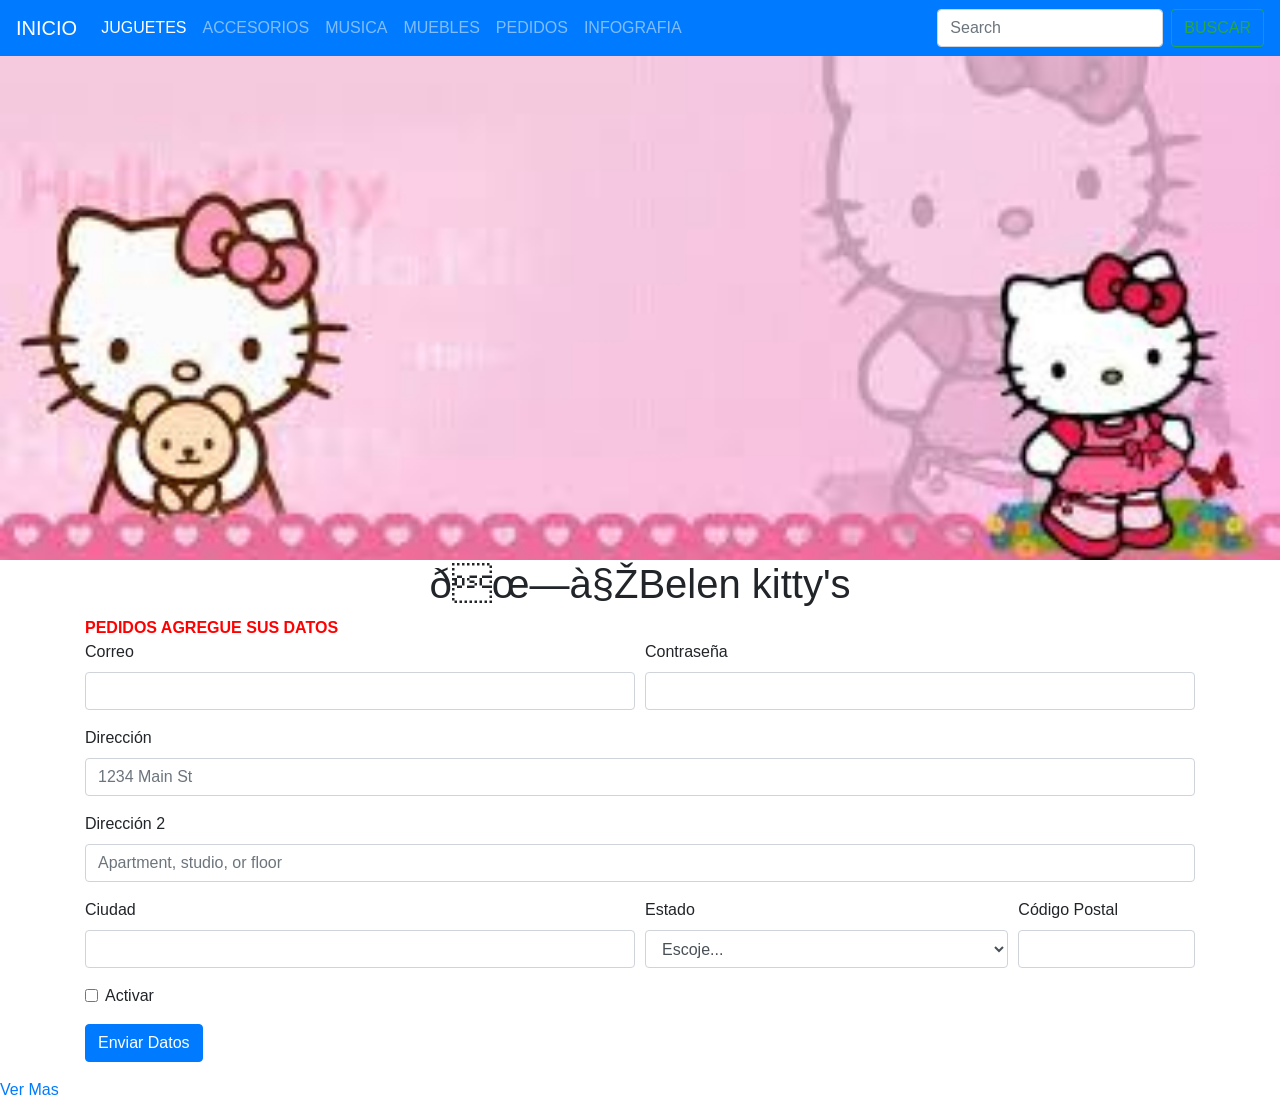
<file: Pedidos.html>
<!DOCTYPE hrtml>
<html>
   <head>
       <title>belenpag5</title>
       <body bgcolor="F56CB1"></body>
       <link rel="stylesheet" href="https://stackpath.bootstrapcdn.com/bootstrap/4.4.1/css/bootstrap.min.css" integrity="sha384-Vkoo8x4CGsO3+Hhxv8T/Q5PaXtkKtu6ug5TOeNV6gBiFeWPGFN9MuhOf23Q9Ifjh" crossorigin="anonymous">
   </head>
   <body>
<nav class="navbar navbar-expand-lg navbar-dark bg-primary">
        <a class="navbar-brand" href="index.html">INICIO</a>
        <button class="navbar-toggler" type="button" data-toggle="collapse" data-target="#navbarTogglerDemo02" aria-controls="navbarTogglerDemo02" aria-expanded="false" aria-label="Toggle navigation">
          <span class="navbar-toggler-icon"></span>
        </button>
        <div class="collapse navbar-collapse" id="navbarTogglerDemo02">
          <ul class="navbar-nav mr-auto mt-2 mt-lg-0">
            <li class="nav-item active">
              <a class="nav-link" href="belenpag2.html">JUGUETES<span class="sr-only">(current)</span></a>
            </li>
            <li class="nav-item">
              <a class="nav-link " href="belenpag3.html" tabindex="-1">ACCESORIOS</a>
            </li>
            <li class="nav-item">
                <a class="nav-link " href="belenpag4.html" tabindex="-1">MUSICA</a>
              </li>
              <li class="nav-item">
                <a class="nav-link " href="belenpag5.html" tabindex="-1" >MUEBLES</a>
              </li>
              <li class="nav-item">
                <a class="nav-link " href="Pedidos.html" tabindex="-1" >PEDIDOS</a>
              </li>
              <li class="nav-item">
                    <a class="nav-link " href="PRACTICA4/BIOGRAFIA.html" tabindex="-1" >INFOGRAFIA</a>
                  </li>
          </ul>
          <form class="form-inline my-2 my-lg-0">
            <input class="form-control mr-sm-2" type="search" placeholder="Search">
            <button class="btn btn-outline-success my-2 my-sm-0" type="submit">BUSCAR</button>
          </form>
        </div>
      </nav>
      <img src="imagenes/bb.jpg" WIDTH="100%" ALIGN="MIDDLE">
      <h1 align="center">𝜗ৎBelen kitty's</h1>
<div class="container">
  <div class="row">
    <div class="col">
    <font zise="10" color="red"><b>PEDIDOS AGREGUE SUS DATOS</b></font>
<form>
  <div class="form-row">
    <div class="form-group col-md-6">
      <label for="inputEmail4">Correo</label>
      <input type="email" class="form-control" id="inputEmail4">
    </div>
    <div class="form-group col-md-6">
      <label for="inputPassword4">Contrase&ntilde;a</label>
      <input type="password" class="form-control" id="inputPassword4">
    </div>
  </div>
  <div class="form-group">
    <label for="inputAddress">Direcci&oacute;n</label>
    <input type="text" class="form-control" id="inputAddress" placeholder="1234 Main St">
  </div>
  <div class="form-group">
    <label for="inputAddress2">Direcci&oacute;n 2</label>
    <input type="text" class="form-control" id="inputAddress2" placeholder="Apartment, studio, or floor">
  </div>
  <div class="form-row">
    <div class="form-group col-md-6">
      <label for="inputCity">Ciudad</label>
      <input type="text" class="form-control" id="inputCity">
    </div>
    <div class="form-group col-md-4">
      <label for="inputState">Estado</label>
      <select id="inputState" class="form-control">
        <option selected>Escoje...</option>
        <option>...</option>
      </select>
    </div>
    <div class="form-group col-md-2">
      <label for="inputZip">C&oacute;digo Postal</label>
      <input type="text" class="form-control" id="inputZip">
    </div>
  </div>
  <div class="form-group">
    <div class="form-check">
      <input class="form-check-input" type="checkbox" id="gridCheck">
      <label class="form-check-label" for="gridCheck">
        Activar
      </label>
    </div>
  </div>
  <button type="submit" class="btn btn-primary">Enviar Datos</button>
</form>
 </div>
</div>
</div>

</div>
       </main>

       <div class="boton">
          <a href="file:///D:/PROCTODPW%20CRUZ%20BAILON/index.html">Ver Mas</a>
     </div>
     </div>
</file>
